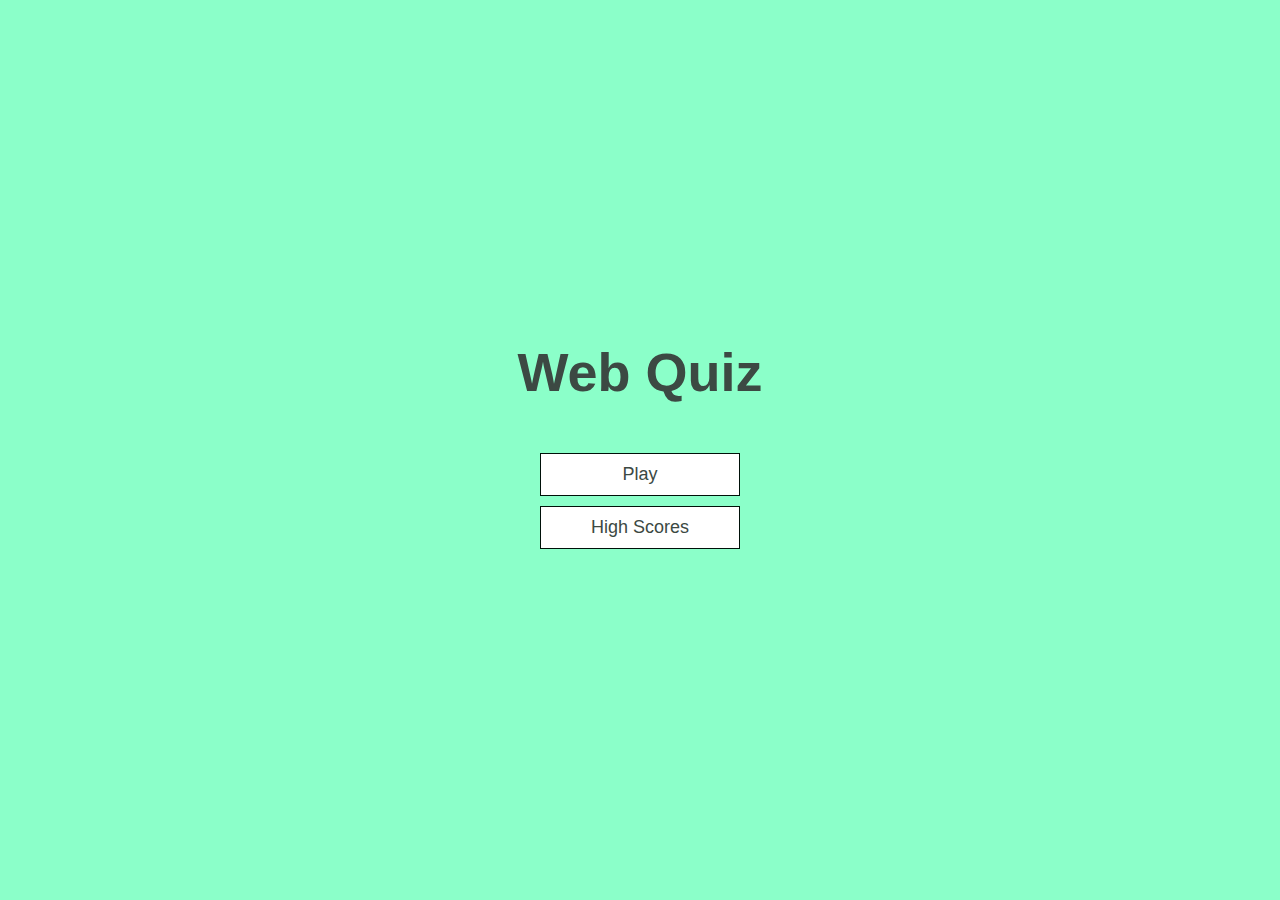
<file: index.html>
<!DOCTYPE html>
<html lang="en">
  <head>
    <meta charset="UTF-8" />
    <meta name="viewport" content="width=device-width, initial-scale=1.0" />
    <title>Web Quiz</title>
    <link rel="stylesheet" href="app.css" />
  </head>
  <body>
    <div class="container">
      <div id="home" class="flex-center flex-column">
        <h1>Web Quiz</h1>
        <a class="btn" href="/game.html">Play</a>
        <a class="btn" href="/highscores.html">High Scores</a>
      </div>
    </div>
  </body>
</html>
</file>
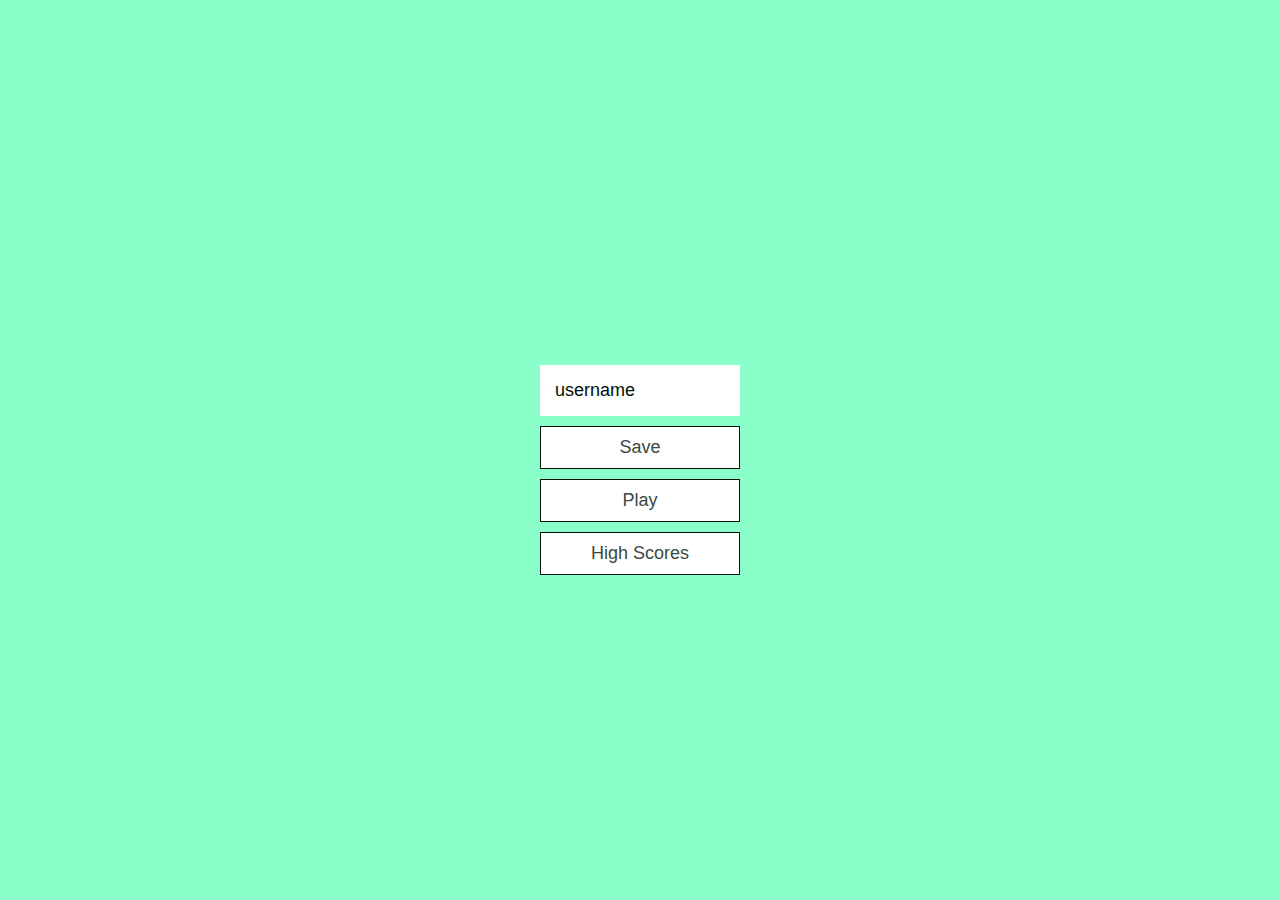
<file: end.html>
<!DOCTYPE html>
<html lang="en">
  <head>
    <meta charset="UTF-8" />
    <meta name="viewport" content="width=device-width, initial-scale=1.0" />
    <title>Congrats!</title>
    <link rel="stylesheet" href="app.css" />
  </head>
  <body>
    <div class="container">
      <div id="end" class="flex-center flex-column">
        <h1 id="finalScore"></h1>
        <form>
          <input
            type="text"
            name="username"
            id="username"
            placeholder="username"
          />
          <button
            type="submit"
            class="btn"
            id="saveScoreBtn"
            onclick="saveHighScore(event)"
            disabled
          >
            Save
          </button>
        </form>
        <a class="btn" href="/game.html">Play</a>
        <a class="btn" href="/highscores.html">High Scores</a>
      </div>
    </div>
    <script src="end.js"></script>
  </body>
</html>
</file>
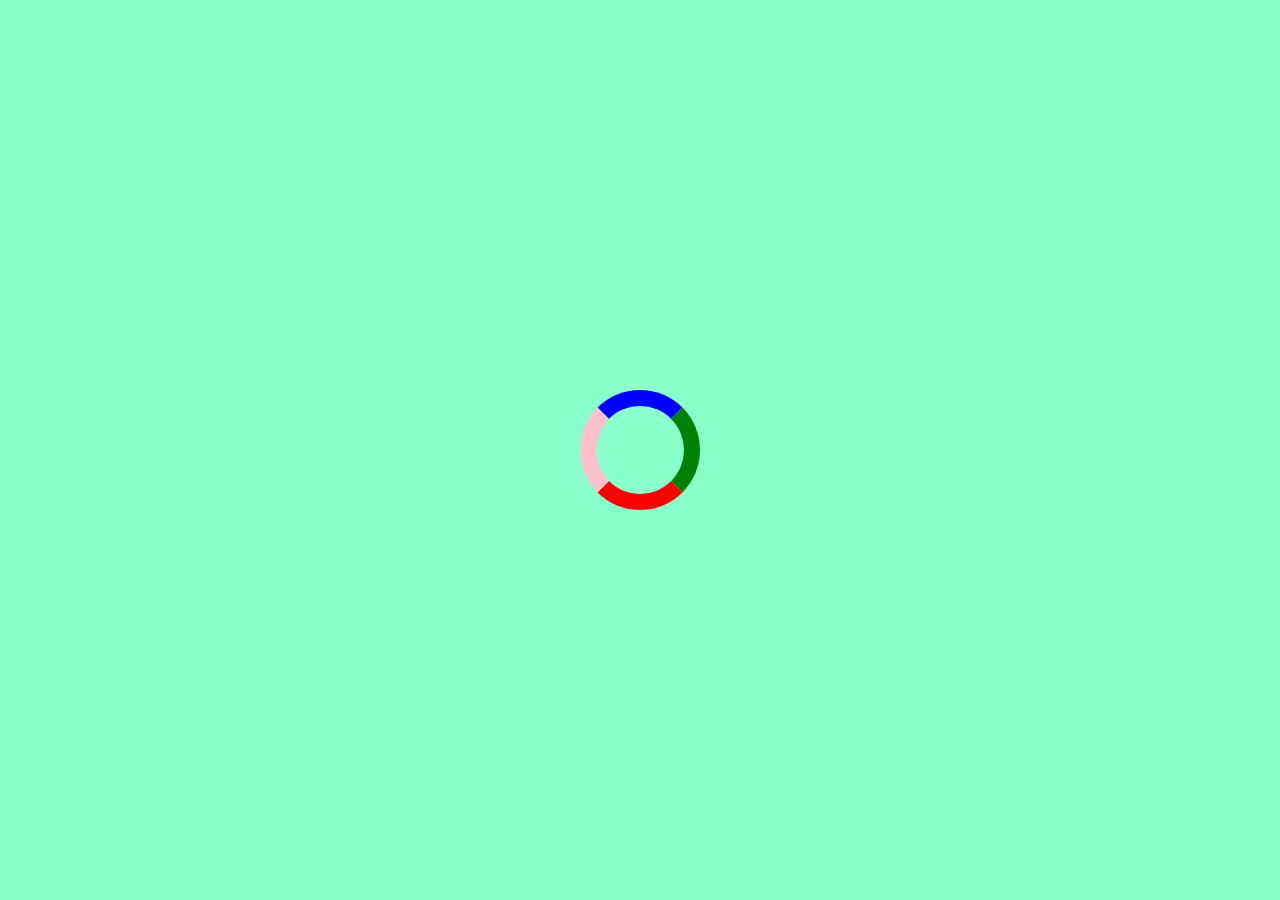
<file: game.html>
<!DOCTYPE html>
<html lang="en">
  <head>
    <meta charset="UTF-8" />
    <meta name="viewport" content="width=device-width, initial-scale=1.0" />
    <title>Web Quiz-Play</title>
    <link rel="stylesheet" href="app.css" />
    <link rel="stylesheet" href="game.css" />
  </head>
  <body>
    <div class="container">
      <div id="loader"></div>
      <div id="game" class="justify-center flex-column hidden">
        <div id="hud">
          <div id="hud-item">
            <p id="progressText" class="hud-prefix">
              Question
            </p>
            <div id="progressBar">
              <div id="progressBarFull"></div>
            </div>
          </div>
          <div id="hud-item">
            <p class="hud-prefix">
              Score
            </p>
            <h1 class="hud-main-text" id="score">
              0
            </h1>
          </div>
        </div>
        <h2 id="question"></h2>
        <div class="choice-container">
          <p class="choice-prefix">A</p>
          <p class="choice-text" data-number="1"></p>
        </div>
        <div class="choice-container">
          <p class="choice-prefix">B</p>
          <p class="choice-text" data-number="2"></p>
        </div>
        <div class="choice-container">
          <p class="choice-prefix">C</p>
          <p class="choice-text" data-number="3"></p>
        </div>
        <div class="choice-container">
          <p class="choice-prefix">D</p>
          <p class="choice-text" data-number="4"></p>
        </div>
      </div>
    </div>
    <script src="game.js"></script>
  </body>
</html>
</file>
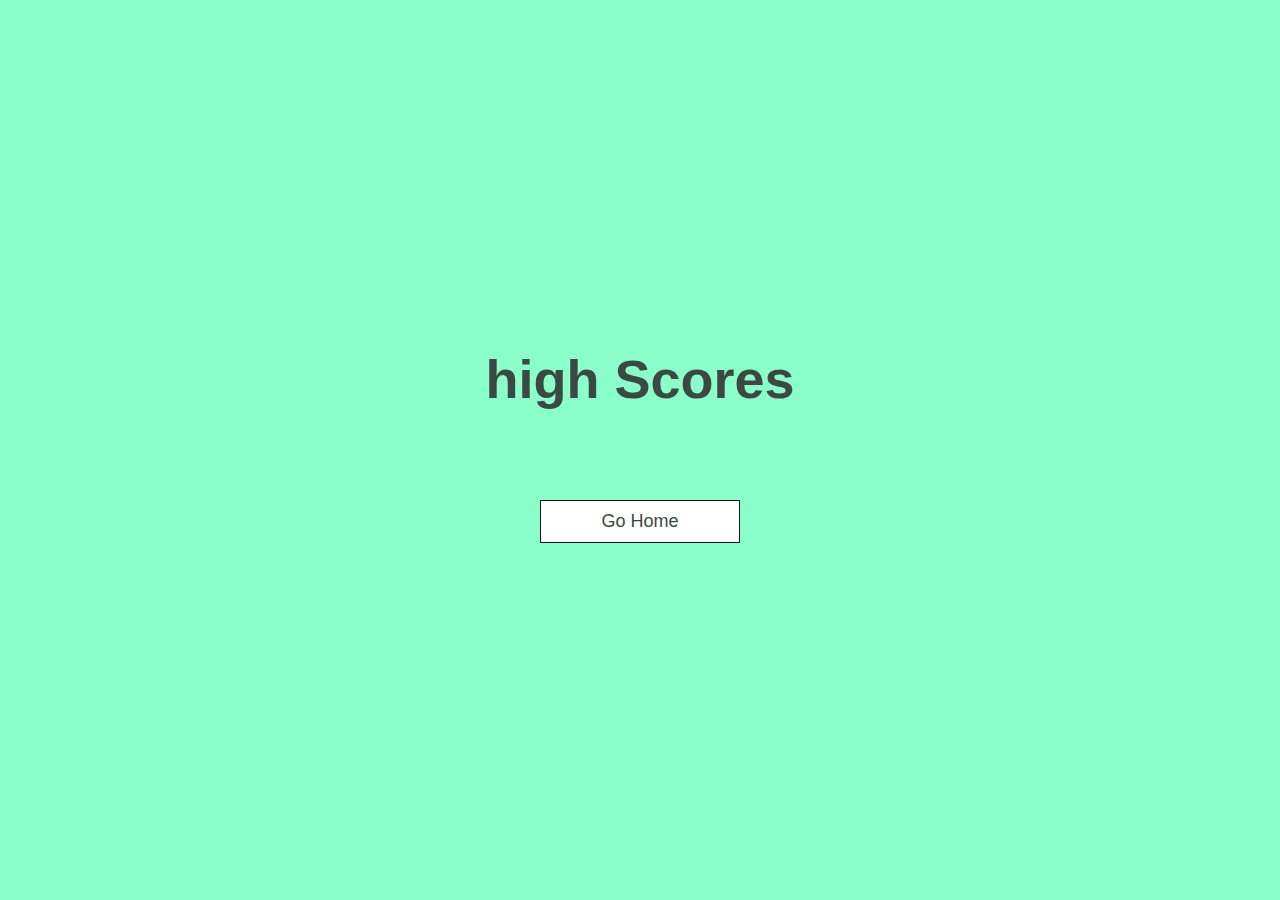
<file: highscores.html>
<!DOCTYPE html>
<html lang="en">
  <head>
    <meta charset="UTF-8" />
    <meta name="viewport" content="width=device-width, initial-scale=1.0" />
    <title>High Scores</title>
    <link rel="stylesheet" href="app.css" />
    <link rel="stylesheet" href="highscores.css" />
  </head>
  <body>
    <div class="container">
      <div id="highscores" class="flex-center flex-column">
        <h1 id="finalScore">high Scores</h1>
        <ul id="highScoresList"></ul>
        <a class="btn" href="/">Go Home</a>
      </div>
    </div>
    <script src="highscores.js"></script>
  </body>
</html>
</file>
<file: app.css>
:root {
  background-color: #8bffc9;
  font-size: 62.5%;
}

* {
  box-sizing: border-box;
  font-family: Arial, Helvetica, sans-serif;
  margin: 0;
  padding: 0;
  color: #333;
}

h1,
h2,
h3,
h4 {
  margin-bottom: 1rem;
}

h1 {
  font-size: 5.4rem;
  color: #3c4943;
  margin-bottom: 5rem;
}

h1 > span {
  font-size: 2.4rem;
  font-weight: 500;
}

h2 {
  font-size: 4.2rem;
  margin-bottom: 4rem;
  font-weight: 700;
}

h3 {
  font-size: 2.8rem;
  font-weight: 500;
}

/* UTILITIES */

.container {
  width: 100vw;
  height: 100vh;
  display: flex;
  justify-content: center;
  align-items: center;
  max-width: 80rem;
  margin: 0 auto;
  padding: 2rem;
}

.container > * {
  width: 100%;
}

.flex-column {
  display: flex;
  flex-direction: column;
}

.flex-center {
  justify-content: center;
  align-items: center;
}

.justify-center {
  justify-content: center;
}

.text-center {
  text-align: center;
}

.hidden {
  display: none;
}

/* BUTTONS */
.btn {
  font-size: 1.8rem;
  padding: 1rem 0;
  width: 20rem;
  text-align: center;
  border: 0.1rem solid #001109;
  margin-bottom: 1rem;
  text-decoration: none;
  color: #3c4943;
  background-color: white;
}

.btn:hover {
  cursor: pointer;
  box-shadow: 0 0.4rem 1.4rem 0 rgba(0, 17, 9);
  transform: translateY(-0.1rem);
  transition: transform 150ms;
}

.btn[disabled]:hover {
  cursor: not-allowed;
  box-shadow: none;
  transform: none;
}

/* FORMS */
form {
  width: 100%;
  display: flex;
  flex-direction: column;
  align-items: center;
}

input {
  margin-bottom: 1rem;
  width: 20rem;
  padding: 1.5rem;
  font-size: 1.8rem;
  border: none;
  box-shadow: 0 0.1rem 1.4rem o rgba(0, 17, 9);
}

input::placeholder {
  color: #001109;
}
</file>
<file: game.css>
.choice-container {
  display: flex;
  margin-bottom: 0.5rem;
  width: 100%;
  font-size: 1.8rem;
  border: 0.1rem solid rgb(0, 17, 9);
  background-color: #ffffff;
}

.choice-container:hover {
  cursor: pointer;
  box-shadow: 0 0.4rem 1.4rem 0 rgba(0, 17, 9);
  transform: translateY(-0.1rem);
  transition: transform 150ms;
}

.choice-prefix {
  padding: 1.5rem 2.5rem;
  background-color: #000000;
}

.choice-text {
  padding: 1.5rem;
  width: 100%;
}

.correct {
  background-color: #00ff3c;
}

.incorrect {
  background-color: #ff0019;
}

/* HEAD UP DISPLAY */
#hud {
  display: flex;
  justify-content: space-between;
}

.hud-prefix {
  text-align: center;
  font-size: 2rem;
}

.hud-main-text {
  text-align: center;
}

#progressBar {
  width: 20rem;
  height: 4rem;
  border: 0.3rem solid #333;
  margin-top: 1rem;
}

#progressBarFull {
  height: 3.4rem;
  background-color: #333;
  width: 0%;
}

/* LOADER */
#loader {
  border: 16px solid #f3f3f3;
  border-radius: 50%;
  border-top: 16px solid blue;
  border-right: 16px solid green;
  border-bottom: 16px solid red;
  border-left: 16px solid pink;
  width: 120px;
  height: 120px;
  -webkit-animation: spin 2s linear infinite;
  animation: spin 2s linear infinite;
}

@-webkit-keyframes spin {
  0% {
    -webkit-transform: rotate(0deg);
  }
  100% {
    -webkit-transform: rotate(360deg);
  }
}

@keyframes spin {
  0% {
    transform: rotate(0deg);
  }
  100% {
    transform: rotate(360deg);
  }
}
</file>
<file: highscores.css>
#highScoresList {
  list-style: none;
  padding-left: 0;
  margin-bottom: 4rem;
}

.high-score {
  font-size: 2.8rem;
  margin-bottom: 0.5rem;
}

.highScore:hover {
  transform: scale(1.025);
}
</file>
